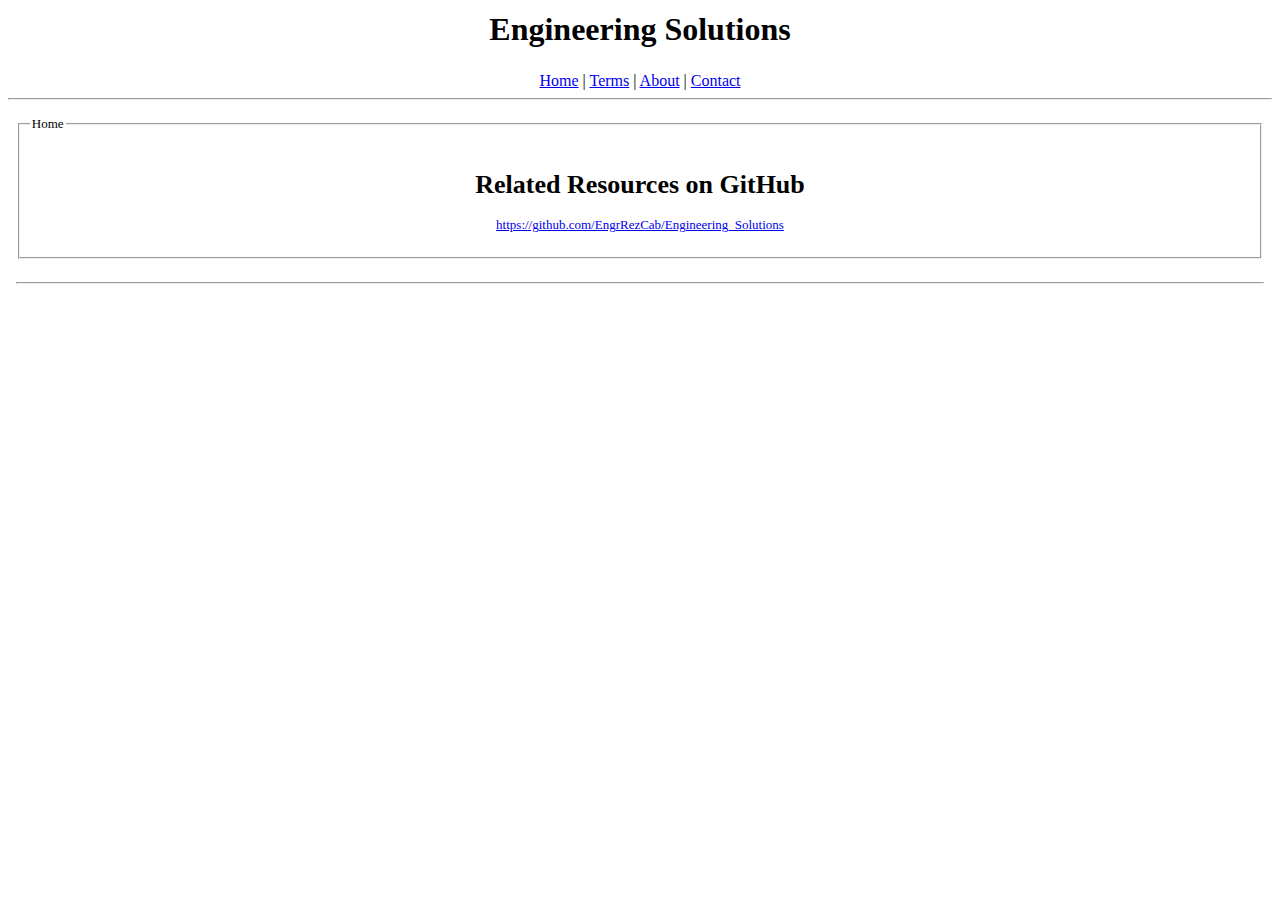
<file: docs/index.html>
<html>
	<head>
		<meta name='viewport' content='width=device-width; initial-scale=1.0; maximum-scale=1.0; user-scalable=0;'>
		<link rel='stylesheet' href='css/index.css'>
		<script type='text/javascript' src='js/jquery-3.7.1.min.js'></script>
		<script type='text/javascript' src='js/index.js'></script>
		<title>Engineering Solutions</title>
	</head>
	<body>
		<table>
			<tr>
				<td>
					<h1>Engineering Solutions</h1>
				</td>
			</tr>
		</table>
		<div>
			<a target='outp' href='home.html'>Home</a> |
			<a target='outp' href='terms.html'>Terms</a> |
			<a target='outp' href='about.html'>About</a> |
			<a target='outp' href='contact.html'>Contact</a><br>
			<hr>
		</div>
		<iframe name='outp' src='home.html'>
			<p>This browser does not support iframes.</p>
		</iframe>
	</body>
</html>
</file>
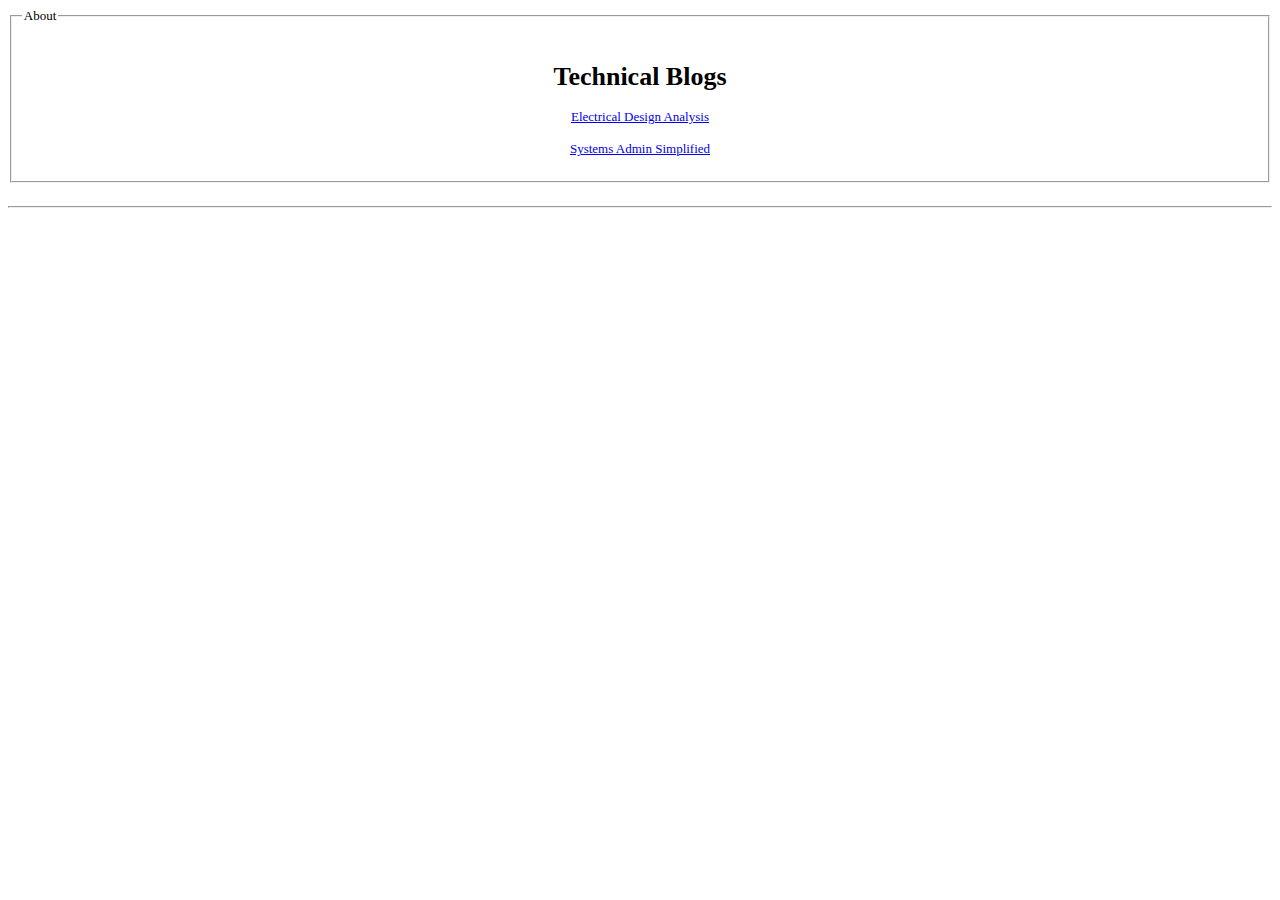
<file: docs/about.html>
<html>
	<head>
		<meta name='viewport' content='width=device-width; initial-scale=1.0; maximum-scale=1.0; user-scalable=0;'>
		<title>Engineering Solutions</title>
	</head>
	<body style='font-family:verdana; font-size:small;'>
		<fieldset><legend>About</legend><br>
			<div style='text-align:center;'>
				<h1>Technical Blogs</h1>
				<a target='_blank' href='https://www.electricaldean.com'>Electrical Design Analysis</a><br>
				<br>
				<a target='_blank' href='https://www.sysadsim.com'>Systems Admin Simplified</a><br>
				<br>
			</div>
		</fieldset><br>
		<hr>
	</body>
</html>
</file>
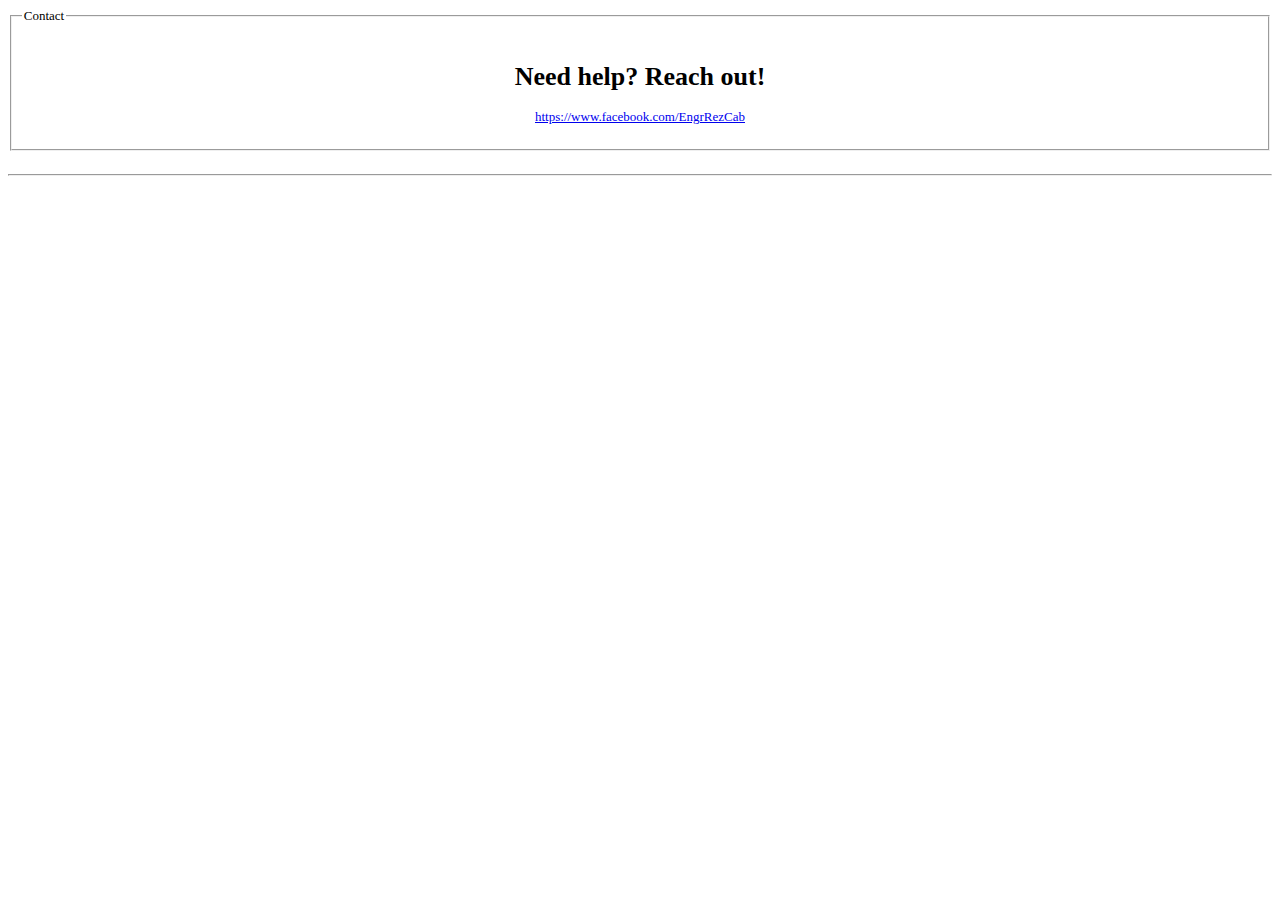
<file: docs/contact.html>
<html>
	<head>
		<meta name='viewport' content='width=device-width; initial-scale=1.0; maximum-scale=1.0; user-scalable=0;'>
		<title>Engineering Solutions</title>
	</head>
	<body style='font-family:verdana; font-size:small;'>
		<fieldset><legend>Contact</legend><br>
			<div style='text-align:center;'>
				<h1>Need help? Reach out!</h1>
				<a target='_blank' href='https://www.facebook.com/EngrRezCab'>https://www.facebook.com/EngrRezCab</a><br>
				<br>
			</div>
		</fieldset><br>
		<hr>
	</body>
</html>
</file>
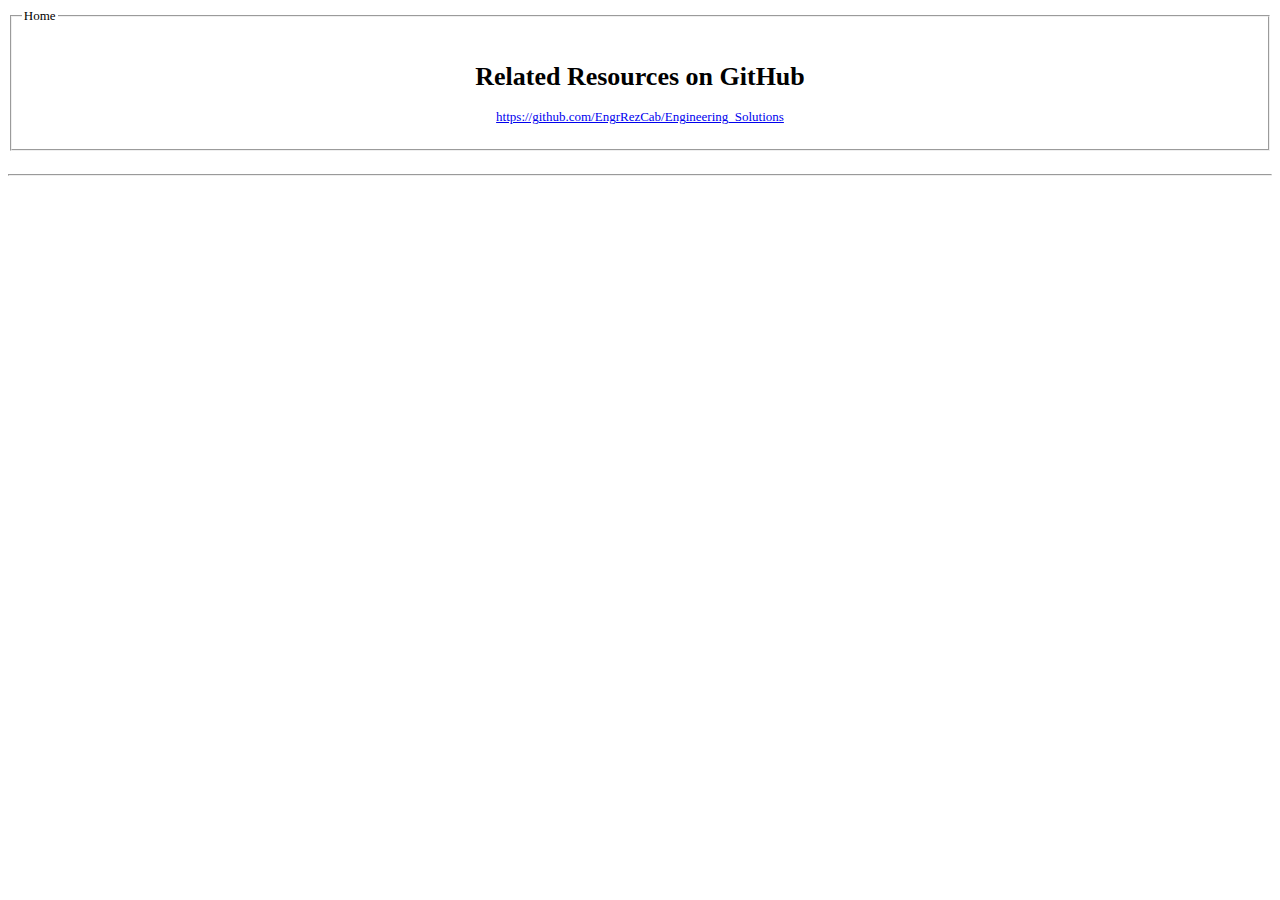
<file: docs/home.html>
<html>
	<head>
		<meta name='viewport' content='width=device-width; initial-scale=1.0; maximum-scale=1.0; user-scalable=0;'>
		<link rel='stylesheet' href='css/home.css'>
		<script type='text/javascript' src='js/jquery-3.7.1.min.js'></script>
		<script type='text/javascript' src='js/home.js'></script>
		<title>Engineering Solutions</title>
	</head>
	<body>
		<fieldset><legend>Home</legend><br>
			<div>
				<h1>Related Resources on GitHub</h1>
				<a target='_blank' href='https://github.com/EngrRezCab/Engineering_Solutions'>https://github.com/EngrRezCab/Engineering_Solutions</a><br>
				<br>
			</div>
		</fieldset><br>
		<hr>
	</body>
</html>
</file>
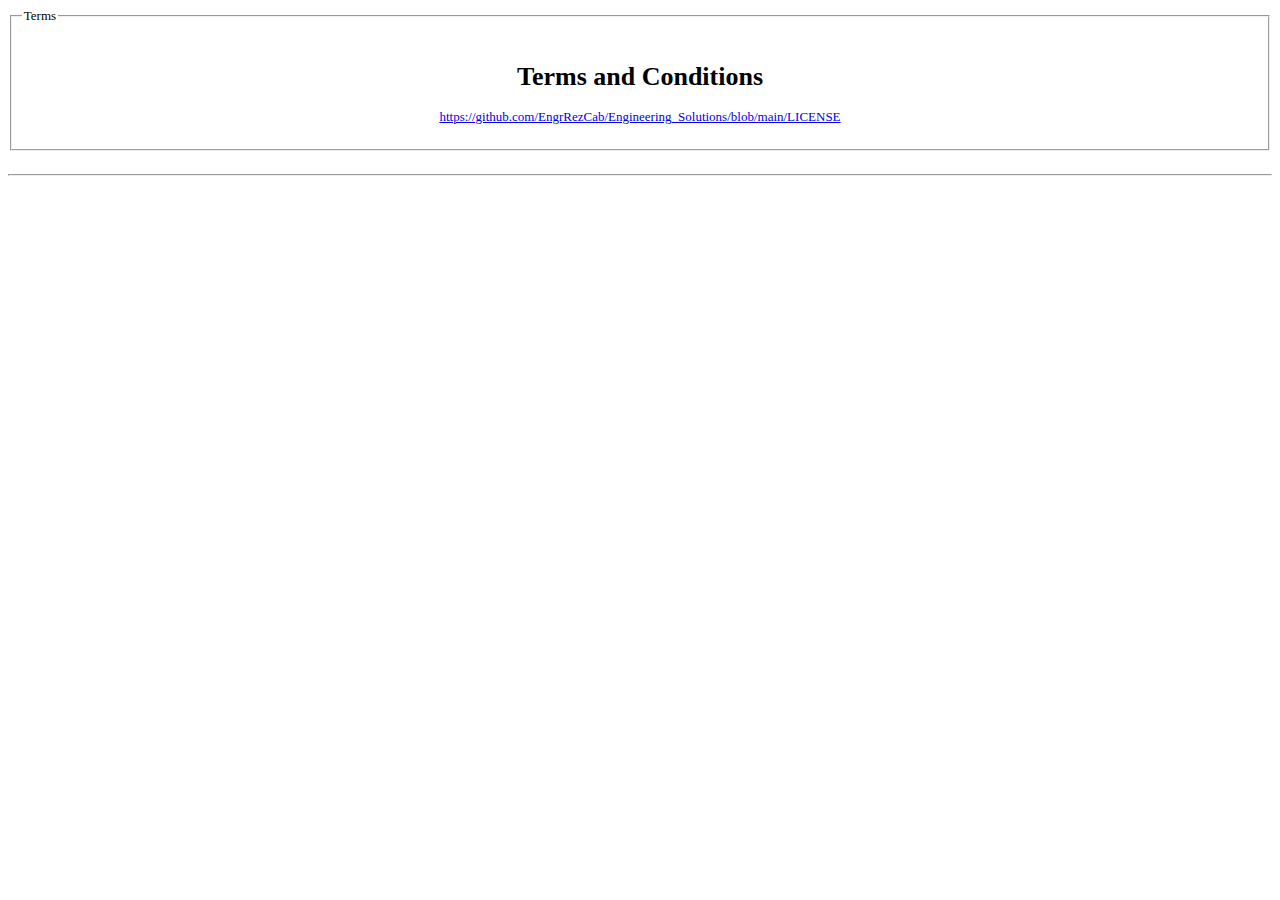
<file: docs/terms.html>
<html>
	<head>
		<meta name='viewport' content='width=device-width; initial-scale=1.0; maximum-scale=1.0; user-scalable=0;'>
		<title>Engineering Solutions</title>
	</head>
	<body style='font-family:verdana; font-size:small;'>
		<fieldset><legend>Terms</legend><br>
			<div style='text-align:center;'>
				<h1>Terms and Conditions</h1>
				<a target='_blank' href='https://github.com/EngrRezCab/Engineering_Solutions/blob/main/LICENSE'>https://github.com/EngrRezCab/Engineering_Solutions/blob/main/LICENSE</a><br>
				<br>
      </div>
		</fieldset><br>
		<hr>
	</body>
</html>
</file>
<file: docs/css/index.css>
body {
	font-family: verdana;
}
div {
	text-align: center;
}
iframe {
	border:none;
	height:80%;
	width:100%;
}
table {
	margin-left:auto;
	margin-right:auto;
}
td {
	text-align: center;
}
</file>
<file: docs/css/home.css>
body {
	font-family: verdana;
	font-size: small;
}
div {
	text-align: center;
}
</file>
